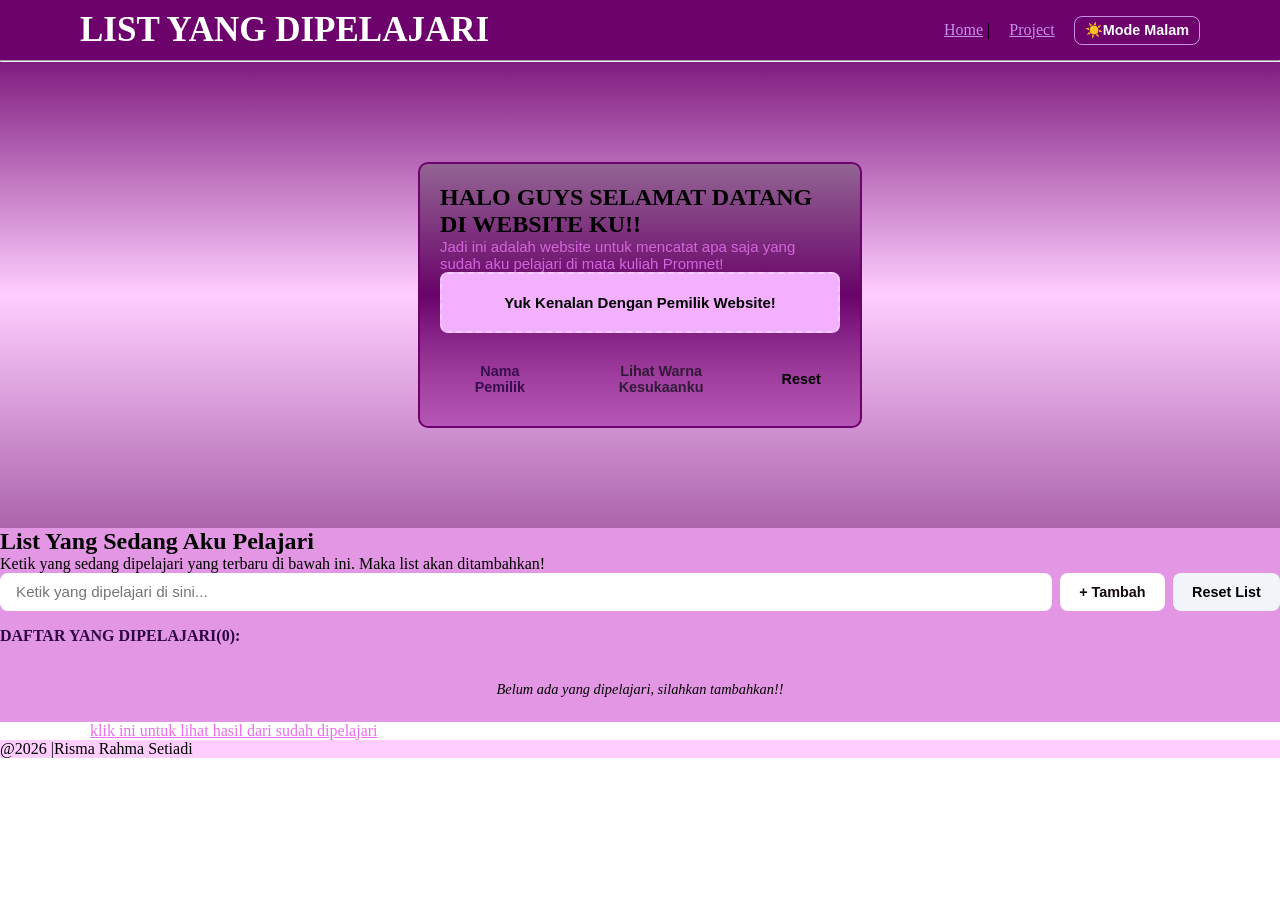
<file: index.html>
<!doctype html>
<html lang="id">
  <head>
     <meta charset="UTF-8" />
    <meta name="viewport" content="width=device-width, initial-scale=1.0">
    <title>home</title>
     <link rel="stylesheet" href="style.css">
  </head>
  <body>
     <section id="navbar">
    <h1>LIST YANG DIPELAJARI</h1>
   <div class="link-navbar">
  <a href="index.html">Home</a>
  |
  <a href="project.html">Project</a>
 <button id="btn-mode" class="btn btn-mode">☀️Mode Malam</button>
  </div>
  </section>
<hr />
<section id="risma">
      <div class="kotak">
  <section class="card" id="card-manipulasi">
 <h2>HALO GUYS SELAMAT DATANG DI WEBSITE KU!!</h2>
<p class="desc">Jadi ini adalah website untuk mencatat apa saja yang sudah aku pelajari di mata kuliah Promnet!</p>
    <div class="preview-box" id="box-preview">
    <p id="teks-preview">Yuk Kenalan Dengan Pemilik Website!</p>
     </div>
<div class="button-group">
    <button id="btn-ubah-teks" class="btn btn-primary">Nama Pemilik</button>
    <button id="btn-toggle-warna" class="btn btn-secondary">Lihat Warna Kesukaanku</button>
    <button id="btn-reset" class="btn btn-outline">Reset</button>
</div>
</section>
  </div>
  </section>
<section class="card" id="card-dinamis">
                <h2>List Yang Sedang Aku Pelajari</h2>
                <p class="desc">Ketik yang sedang dipelajari yang terbaru di bawah ini. Maka list akan ditambahkan!</p>

                <div class="input-wrapper">
                    <input type="text" id="input-dipelajari" placeholder="Ketik yang dipelajari di sini..." autocomplete="off">
                    <button id="btn-tambah" class="btn btn-success">+ Tambah</button>
                    <button id="btn-reset-list" class="btn btn-reset-list">Reset List</button>

                </div>

                <div class="list-container">
                    <h3>DAFTAR YANG DIPELAJARI(<span id="jumlah-dipelajari">0</span>):</h3>
                    <ul id="daftar-dipelajari" class="note-list">
                    </ul>
                    <p id="pesan-kosong" class="empty-state">Belum ada yang dipelajari, silahkan tambahkan!!</p>
                </div>
            </section>
 <a class="back-home" href="project.html">klik ini untuk lihat hasil dari sudah dipelajari</a>
  <p class="akhir"> @2026 |Risma Rahma Setiadi</p>
  <script src="app.js"></script>
  </body>
  </html>
</file>
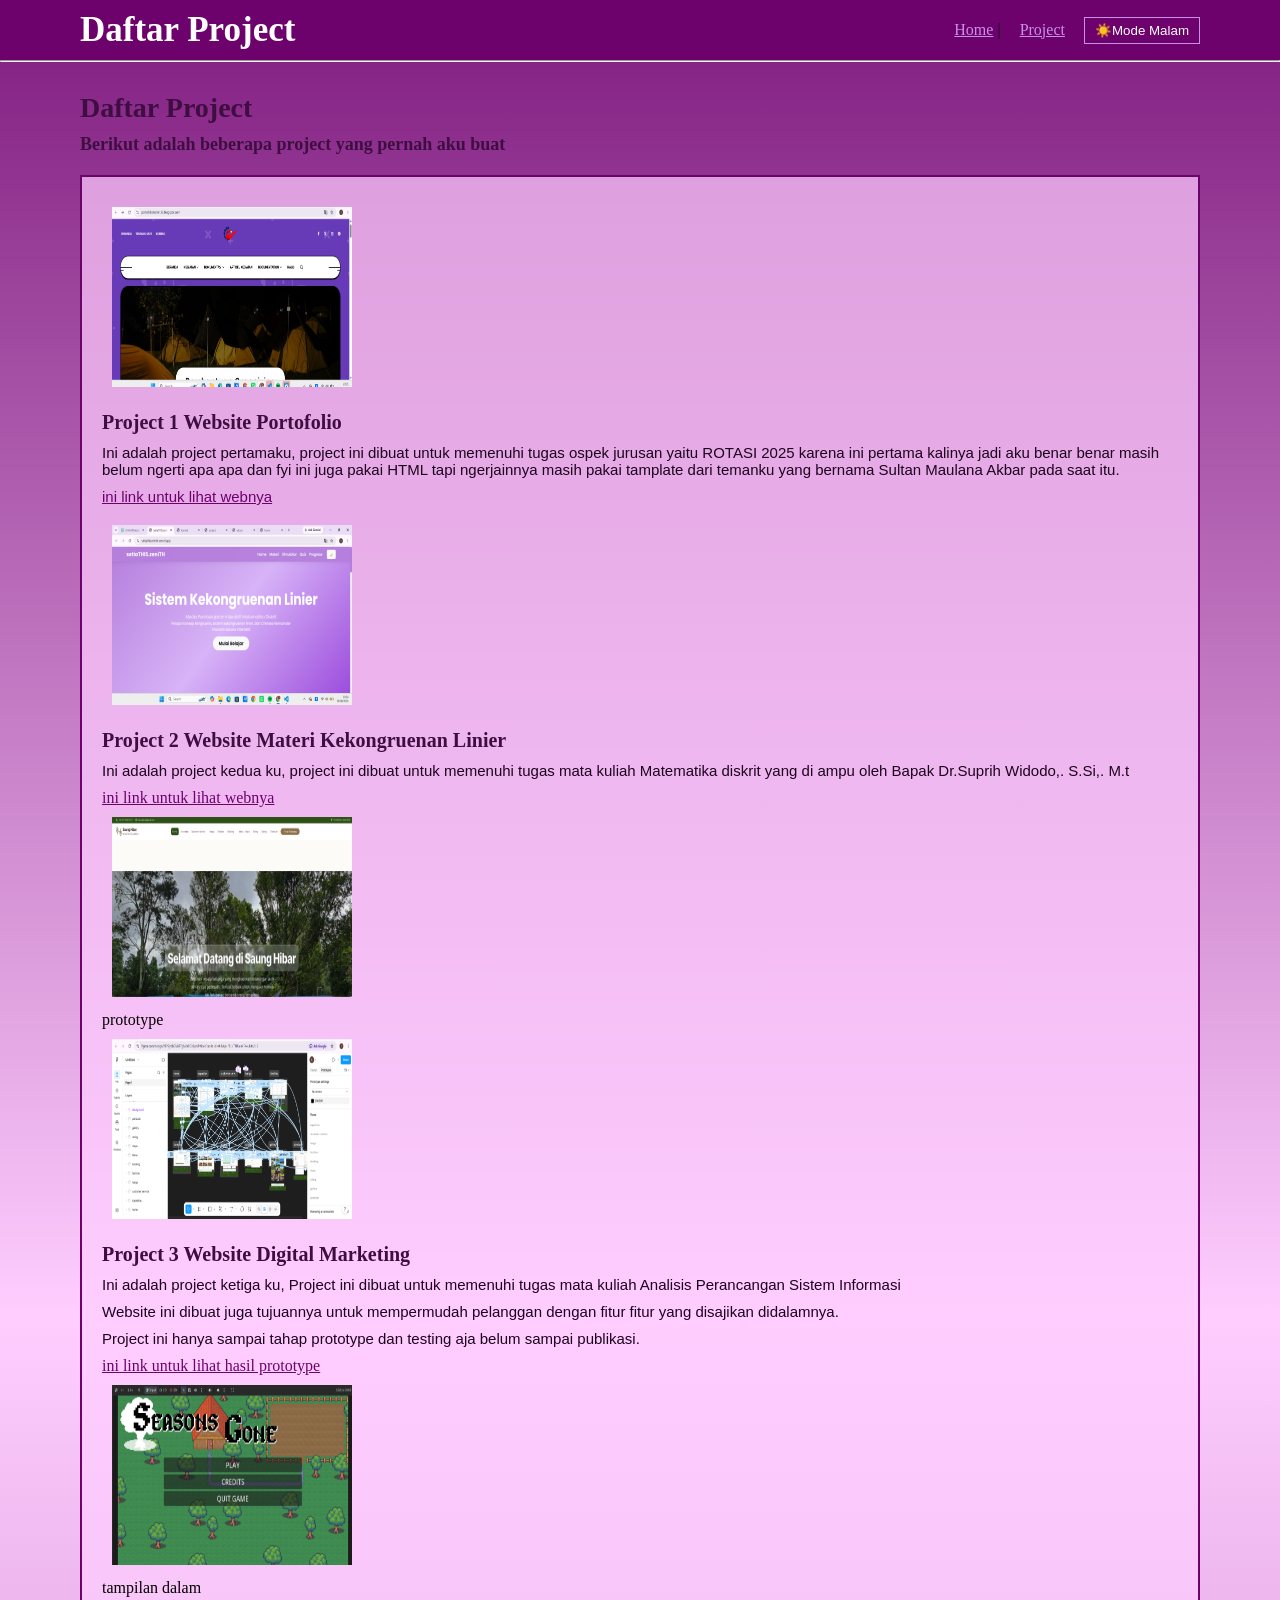
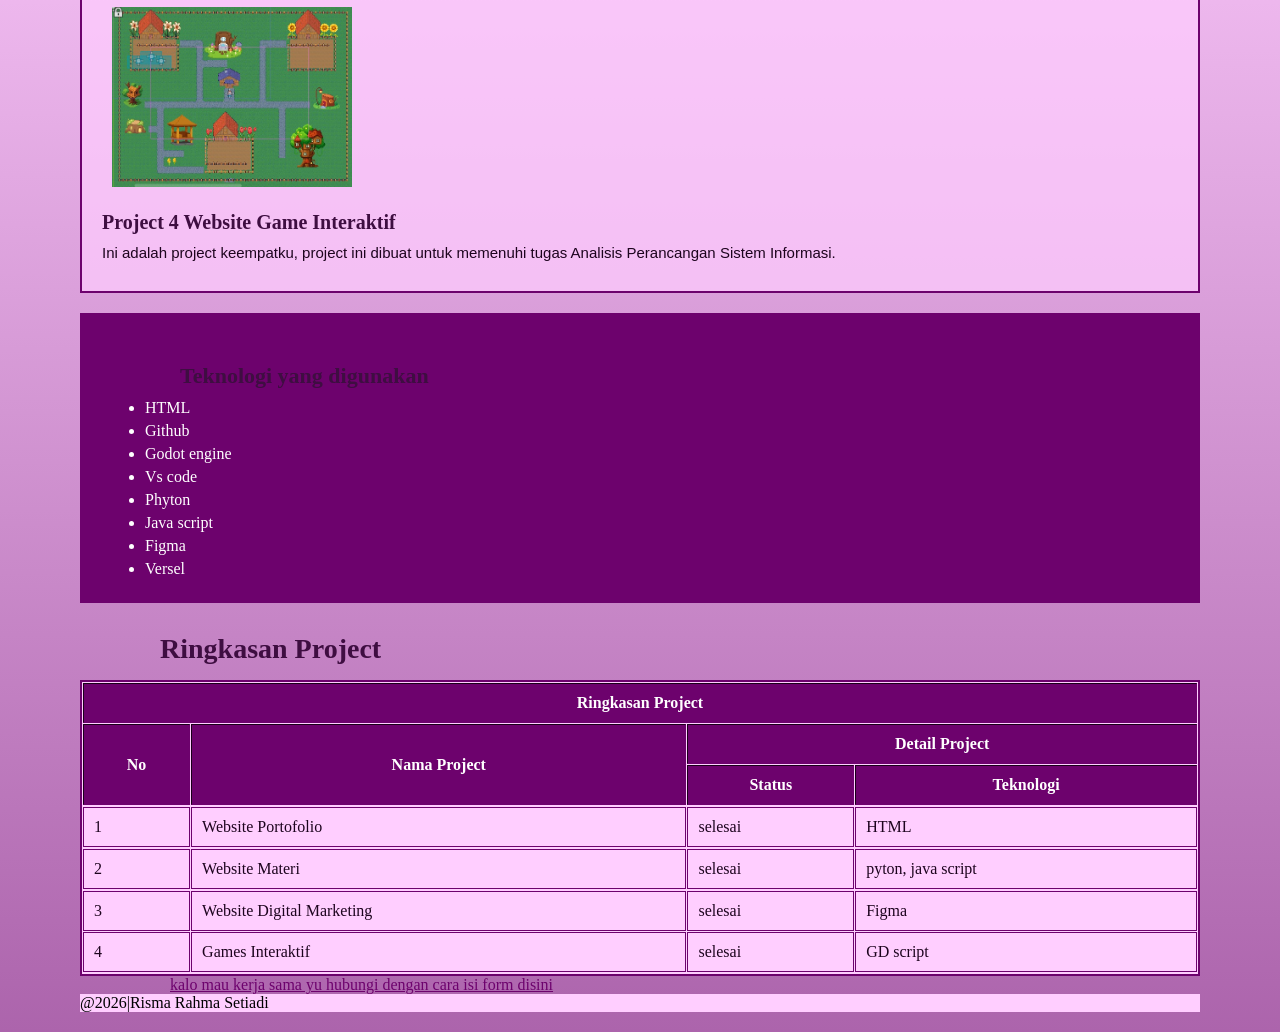
<file: project.html>
<!doctype html>
<html lang="id">
  <head>
    <meta charset="UTF-8" />
    <title>project</title>
    <link rel="stylesheet" href="styleproject.css">
  </head>
  <body>
       <section id="navbar">
    <h1>Daftar Project</h1>
   <div class="link-navbar">
  <a href="index.html">Home</a>
  |
  <a href="project.html">Project</a>
 <button id="btn-mode" class="btn btn-mode">☀️Mode Malam</button>
  </div>
  </section>
  </body>
</nav>
<hr />
<h2>Daftar Project</h2>
<h3>Berikut adalah beberapa project yang pernah aku buat</h3>
<section class="project">
        <img src="assets/web rotasi.png" alt="website rotasi" width="240" />
<h3> Project 1 Website Portofolio</h3>
<p>Ini adalah project pertamaku, project ini dibuat untuk memenuhi tugas ospek jurusan yaitu ROTASI 2025
  karena ini pertama kalinya jadi aku benar benar masih belum ngerti apa apa dan fyi ini juga pakai HTML tapi ngerjainnya masih pakai tamplate dari temanku
  yang bernama Sultan Maulana Akbar pada saat itu.  <P> <a target="_blank" href="https://portofoliorisma123.blogspot.com/2025/10/pembantuan-organizing-comitte-kegiatan.html"_blank">ini link untuk lihat webnya</a> </p>
       <nav></nav> 
       <nav3></nav3>
       <img src="assets/website risma.png" alt="website risma" width="240" />
<h3>Project 2 Website Materi Kekongruenan Linier</h3>
<p>Ini adalah project kedua ku, project ini dibuat untuk memenuhi tugas mata kuliah Matematika diskrit yang di ampu oleh Bapak Dr.Suprih Widodo,. S.Si,. M.t </p>
<a target="_blank"
 href="https://setiathiszenith.vercel.app/">ini link untuk lihat webnya</a>
</nav>
</nav>

      <nav></nav>
      <nav></nav>
      <img src="assets/saung hibar.png" alt="saung hibar" width="240" /> <nav>prototype</nav>
      <img src="assets/prototype shhs.png" alt="prototype shhs" width="240" />
<nav><h3>Project 3 Website Digital Marketing</h3></nav>
<p>Ini adalah project ketiga ku, Project ini dibuat untuk memenuhi tugas mata kuliah Analisis Perancangan Sistem Informasi</p>
<p>Website ini dibuat juga tujuannya untuk mempermudah pelanggan dengan fitur fitur yang disajikan didalamnya.</p>
<p>Project ini hanya sampai tahap prototype dan testing aja belum sampai publikasi.</p>
<a target="_blank" href="https://www.figma.com/design/IfEY9ydbCMkF7gMdr9Qh6p/Untitled?node-id=484-139&t=CxOPncHXflbmPXjE-0">ini link untuk lihat hasil prototype</a>
<nav></nav>
    <nav3></nav3>
    <nav></nav>
    <img src="assets/game 1.jpeg" alt="game 1" width="240" /> <nav>tampilan dalam</nav>
      <img src="assets/game 2.jpeg" alt="game 2" width="240" />
<h3>Project 4 Website Game Interaktif </h3>
<p>Ini adalah project keempatku, project ini dibuat untuk memenuhi tugas Analisis Perancangan Sistem Informasi.</p>
</section>
<section id="teknologi">
<h2>Teknologi yang digunakan</h2>
<ul>
    <li>HTML </li>
    <li>Github</li>
    <li>Godot engine</li>
    <li>Vs code</li>
    <li>Phyton</li>
    <li>Java script</li>
     <li>Figma</li>
    <li>Versel</li>
  </ul>
  </section>
</nav>

<section id="ringkasan">
    <h2>Ringkasan Project</h2>
</nav>
  <table border="1" cellspacing="1" cellpadding="1" >     
  <thead>
   <tr>
     <th colspan="4">Ringkasan Project</th> 
    </tr>
      <tbody>              
     <th rowspan="2">No</th>       
    <th rowspan="2">Nama Project</th> 
     <th colspan="3">Detail Project</th>    
     </tr>       <tr>  
     </thead>     
          
     <th>Status</th>   
     <th>Teknologi</th>   
     <tr>           </tr>    
       <td>1</td>    
     <td>Website Portofolio</td>   
     <td>selesai</td>
     <td>HTML</td>   
     <tr>           </tr> 
       <td>2</td>    
     <td>Website Materi</td> 
     <td>selesai</td> 
     <td>pyton, java script</td>    
     <tr>           </tr> 
       <td>3</td>       
     <td>Website Digital Marketing</td>
     <td>selesai</td>
     <td>Figma</td>     
     </tr>       <tr>  
      <td>4</td>       
     <td>Games Interaktif</td>
     <td>selesai</td>
     <td>GD script</td>     
     </tr>       <tr>  
     </tbody>   </table> 
       <nav>
 <a  class="back-home" href="kontak.html">kalo mau kerja sama yu hubungi dengan cara isi form disini</a>
    <p class="akhir">@2026|Risma Rahma Setiadi</p>
    </nav>
<script src="app_project.js"></script>
       </body>
    </html>
</file>
<file: style.css>
*{margin: 0;}

#navbar{
    background-color:rgb(109, 2, 109);
    display: flex;
    align-items: center;
    justify-content: space-between;
    padding: 10px 80px;
    box-shadow: 0 2px 5px rgba(18, 2, 2, 0.331)
}

#navbar h1 {
    color: white;
    font-size: 35px;
}
.link-navbar a{
 text-decoration:underline;
    font-size: 16px;
    color: #c88fe9;
    margin-left: 15px;
     transition: background-color 0.10s ease;
 }
  .link-navbar a:hover {
    background-color: #c88fe9;
    color: rgb(109, 2, 109);
}
 #risma{
    background: linear-gradient(to bottom, rgb(128, 28, 128), rgb(255, 206, 255), rgb(172, 100, 172));
    display: flex;
    align-items: center; 
    padding: 80px;
    flex-wrap:wrap-reverse;
    justify-content: space-evenly;
    animation: muncul 1s ease;
}

.kotak{
    background:linear-gradient(to top, rgba(148, 8, 148, 0.443), rgb(105, 2, 105), rgb(147, 100, 147));
    padding: 20px;
    border: 2px solid rgb(109, 2, 109);
    margin: 20px;
    border-radius: 10px;
    width: 400px;
}
.kotak p{
    font-family: 'Lucida Sans', 'Lucida Sans Regular', 'Lucida Grande', 'Lucida Sans Unicode', Geneva, Verdana, sans-serif;
    color: rgb(210, 101, 220);
    font-size: 15px;
}


.preview-box {
    background-color: #f2b0ff;
    border: 2px dashed #f6cefd;
    border-radius: 8px;
    padding: 1.25rem;
    text-align: center;
    margin-bottom: 1.25rem;
    transition: background-color 0.3s ease, border-color 0.3s ease;
}

.preview-box p {
    font-weight: 600;
    color: var(--text-dark);
}


.card.highlight {
    background-color: #e0c6f4;
    border-color: #d159fd;
}

.preview-box.active-mode {
    background-color: #c057f0e3;
    border-color: hsl(272, 83%, 46%);
    color: #5e3574;
} 
.button-group {
    display: flex;
    gap: 0.5rem;
    flex-wrap: nowrap;
}

.btn {
    padding: 0.65rem 1.2rem;
    border: none;
    border-radius: 8px;
    font-weight: 600;
    font-size: 0.9rem;
    cursor: pointer;
    transition: background-color 0.2s ease, transform 0.1s ease;
}

.btn:active {
    transform: scale(0.98);
}

.btn-primary {
    background-color: var(--primary-color);
    color: rgb(57, 14, 77);
}
.btn-primary:hover {
    background-color: #f1f5f9;
    color: var(--text-dark);
}

.btn-secondary {
    background-color: var(--secondary-color);
    color: rgb(51, 26, 54);
}
.btn-secondary:hover {
    background-color: #f1f5f9;
    color: var(--text-dark);
}

.btn-success {
    background-color: white;
    color: rgb(19, 11, 11);
}
.btn-success:hover {
    background-color: #f1f5f9;
    color: var(--text-dark);
}

.btn-outline {
    background-color:transparent;
    border: 1px solid var(--border-color);
    color: var(--text-muted);
}
.btn-outline:hover {
    background-color: #f1f5f9;
    color: var(--text-dark);
}
.btn-reset-list {
    background-color: #f1f5f9;
    color:black;
}

#card-dinamis{
    background-color:rgb(227, 150, 227);
}

.input-wrapper {
    display: flex;
    gap: 0.5rem;
    margin-bottom: 1rem;
}

.input-wrapper input {
    flex: 1;
    padding: 0.65rem 1rem;
    border: 1px solid var(--border-color);
    border-radius: 8px;
    font-size: 0.95rem;
    outline: none;
    transition: border-color 0.2s ease;
}

.input-wrapper input:focus {
    border-color: var(--primary-color);
    box-shadow: 0 0 0 3px rgba(79, 70, 229, 0.15);
}
.list-container h3 {
    font-size: 1rem;
    margin-bottom: 0.75rem;
    color: rgb(45, 0, 67)

}

.note-list {
    list-style: none;
    display: flex;
    flex-direction: column;
    gap: 0.5rem;
}

.note-item {
    background-color: #f8fafc;
    border: 1px solid var(--border-color);
    padding: 0.75rem 1rem;
    border-radius: 8px;
    display: flex;
    justify-content: space-between;
    align-items: center;
    animation: fadeIn 0.3s ease;
}

.note-item .btn-hapus {
    background-color: #fee2e2;
    color: var(--danger-color);
    border: none;
    padding: 0.25rem 0.6rem;
    border-radius: 6px;
    font-size: 0.8rem;
    font-weight: 600;
    cursor: pointer;
    transition: background-color 0.2s ease;
}

.note-item .btn-hapus:hover {
    background-color: #ecdfdf;
    color: #6b666c;
}

.empty-state {
    text-align: center;
    color: var(--text-muted);
    font-size: 0.9rem;
    font-style: italic;
    padding: 1.5rem 0;
}

.hidden {
    display: none !important;
}

.back-home {
    color: rgb(237, 108, 237);
    padding: 10px;
    margin: 30px 80px;
    transition: background-color 0.3s ease;
}

.back-home:hover {
    background-color: #c88fe9;
    color: rgb(224, 67, 224);
}

.akhir {background-color: rgb(255, 206, 255);}
@keyframes muncul {
    from {
        opacity: 0;
    }

    to {
        opacity: 1;
    }
}
body.mode-malam {
    background-color: #4c0075;
    color: white;
}

body.mode-malam #navbar {
    background-color: #701f9c;
}

body.mode-malam #risma {
    background: linear-gradient(
        to bottom,
        #42015f,
        hsl(282, 75%, 49%),
        #160d1a
    );
}

body.mode-malam .kotak {
    background-color: #35203d;
    border-color: #8e44ad;
}

body.mode-malam .kotak p {
    color: white;
}

body.mode-malam .preview-box {
    background-color: #42244d;
    border-color: #8e44ad;
}

body.mode-malam .preview-box p {
    color: white;
}

body.mode-malam #card-dinamis {
    background-color: #2d1b35;
    color: white;
}

body.mode-malam #card-dinamis h2,
body.mode-malam #card-dinamis p,
body.mode-malam #card-dinamis h3 {
    color: white;
}

body.mode-malam .input-wrapper input {
    background-color: #3f015e;
    color: white;
    border-color: #8e44ad;
}

body.mode-malam .note-item {
    background-color: #390055;
    color: white;
    border-color: #8e44ad;
}

body.mode-malam .empty-state {
    color: #d8bde0;
}

body.mode-malam .akhir {
    background-color: #260e30;
    color: white;
}

body.mode-malam .back-home {
    color: #d8a5ed;
}

.btn-mode {
    background-color: transparent;
    color: white;
    border: 1px solid #c88fe9;
    padding: 5px 10px;
    margin-left: 15px;
}

.btn-mode:hover {
    background-color: #c88fe9;
    color: rgb(109, 2, 109);
}
body.mode-malam .btn-primary {
    color: #f0caff;
}

body.mode-malam .btn-secondary {
    color: #f0caff;
}

body.mode-malam .btn-outline {
    color: #f0caff;
}
</file>
<file: styleproject.css>
* {
    margin: 0;
}


#navbar {
    background-color: rgb(109, 2, 109);
    display: flex;
    align-items: center;
    justify-content: space-between;
    padding: 10px 80px;
}

#navbar h1 {
    color: white;
    font-size: 35px;
}

.link-navbar a {
    text-decoration: underline;
    font-size: 16px;
    color: #c88fe9;
    margin-left: 15px;
    transition: background-color 0.3s ease;
}

.link-navbar a:hover {
    background-color: #c88fe9;
    color: rgb(109, 2, 109);
}

body {
    background: linear-gradient(
        to bottom,
        rgb(128, 28, 128),
        rgb(255, 206, 255),
        rgb(172, 100, 172)
    );
     min-height: 100vh;
    animation: muncul 1s ease;
}

body  h2 {
    color: rgb(62, 14, 65);
    font-size: 28px;
    margin: 30px 80px 10px 80px;
}

body  h3 {
    color: rgb(62, 14, 65);
    font-size: 18px;
    margin: 10px 80px 20px 80px;
}

.project {
    background-color: rgba(255, 206, 255, 0.7);
    padding: 20px;
    border: 2px solid rgb(109, 2, 109);
    margin: 20px 80px;
}

.project img {
    width: 240px;
    height: 180px;
    margin: 10px;
}

.project h3 {
    color: rgb(62, 14, 65);
    font-size: 20px;
    margin: 10px 0;
}

.project p {
    color: rgb(29, 4, 30);
    font-family: 'Lucida Sans', 'Lucida Sans Regular',
        'Lucida Grande', 'Lucida Sans Unicode',
        Geneva, Verdana, sans-serif;
    font-size: 15px;
    margin: 10px 0;
}

.project a {
    color: rgb(109, 2, 109);
    transition: background-color 0.3s ease;
}

.project a:hover {
    background-color: #c88fe9;
    color: rgb(109, 2, 109);
}


#teknologi {
    background-color: rgb(109, 2, 109);
    color: white;
    padding: 20px;
    margin: 20px 80px;
}

#teknologi h2 {
    font-size: 22px;
    margin-bottom: 10px;
}

#teknologi li {
    margin: 5px;
}


#ringkasan {
    margin: 20px 80px;
}

#ringkasan h2 {
    color: rgb(62, 14, 65);
    margin-bottom: 15px;
}

table {
    width: 100%;
    background-color: rgb(255, 206, 255);
    border: 2px solid rgb(109, 2, 109);
}

th {
    background-color: rgb(109, 2, 109);
    color: white;
    padding: 10px;
}

td {
    color: rgb(29, 4, 30);
    padding: 10px;
    border: 1px solid rgb(109, 2, 109);
}

.kerja-sama {
    display: flex;
    justify-content: center;
    margin: 30px;
}

.kerja-sama a {
    color: rgb(109, 2, 109);
    font-size: 17px;
    padding: 10px;
    border: 2px solid rgb(109, 2, 109);
    transition: background-color 0.3s ease;
}

.kerja-sama a:hover {
    background-color: rgb(109, 2, 109);
    color: white;
}
.back-home {
    color: rgb(109, 2, 109);
    padding: 10px;
    margin: 30px 80px;
    transition: background-color 0.3s ease;
}

.back-home:hover {
    background-color: #c88fe9;
    color: rgb(109, 2, 109);
}

.akhir {background-color: rgb(255, 206, 255);}
@keyframes muncul {
    from {
        opacity: 0;
    }

    to {
        opacity: 1;
    }
}
body.mode-malam {
    background: linear-gradient(
        to bottom,
        #21002f,
        #3b0752,
        #160d1a
    );
    color: white;
}

/* NAVBAR */
body.mode-malam #navbar {
    background-color: #21002f;
}

/* JUDUL */
body.mode-malam h2,
body.mode-malam h3 {
    color: #f0caff;
}

/* PROJECT */
body.mode-malam .project {
    background: linear-gradient(to top, rgba(53, 32, 61, 0.9), rgb(203, 122, 203), rgb(46, 13, 46));
    border-color: #8e44ad;
}

body.mode-malam .project h3 {
    color: #f0caff;
}

body.mode-malam .project p {
    color: #f5eafa;
}

body.mode-malam .project a {
    color: #e0a7ff;
}

body.mode-malam #teknologi {
    background: linear-gradient(to bottom, #461859, rgb(148, 70, 148), rgb(101, 41, 101));
    color: white;
}

body.mode-malam #teknologi h2 {
    color: white;
}

body.mode-malam #ringkasan h2 {
    color: #f0caff;
}

body.mode-malam table {
    background-color: #35203d;
    border-color: #8e44ad;
}

body.mode-malam th {
    background-color: #21002f;
    color: white;
}

body.mode-malam td {
    background-color: #35203d;
    color: #f5eafa;
    border-color: #8e44ad;
}

body.mode-malam .kerja-sama a {
    color: #e0a7ff;
    border-color: #8e44ad;
}

body.mode-malam .kerja-sama a:hover {
    background-color: #8e44ad;
    color: white;
}

body.mode-malam .back-home {
    color: #e0a7ff;
}

body.mode-malam .akhir {
    background-color: #40214d,;
    color: white;
}

.btn-mode {
    background-color: transparent;
    color: white;
    border: 1px solid #c88fe9;
    padding: 5px 10px;
    margin-left: 15px;
}

.btn-mode:hover {
    background-color: #c88fe9;
    color: rgb(109, 2, 109);
}
</file>
